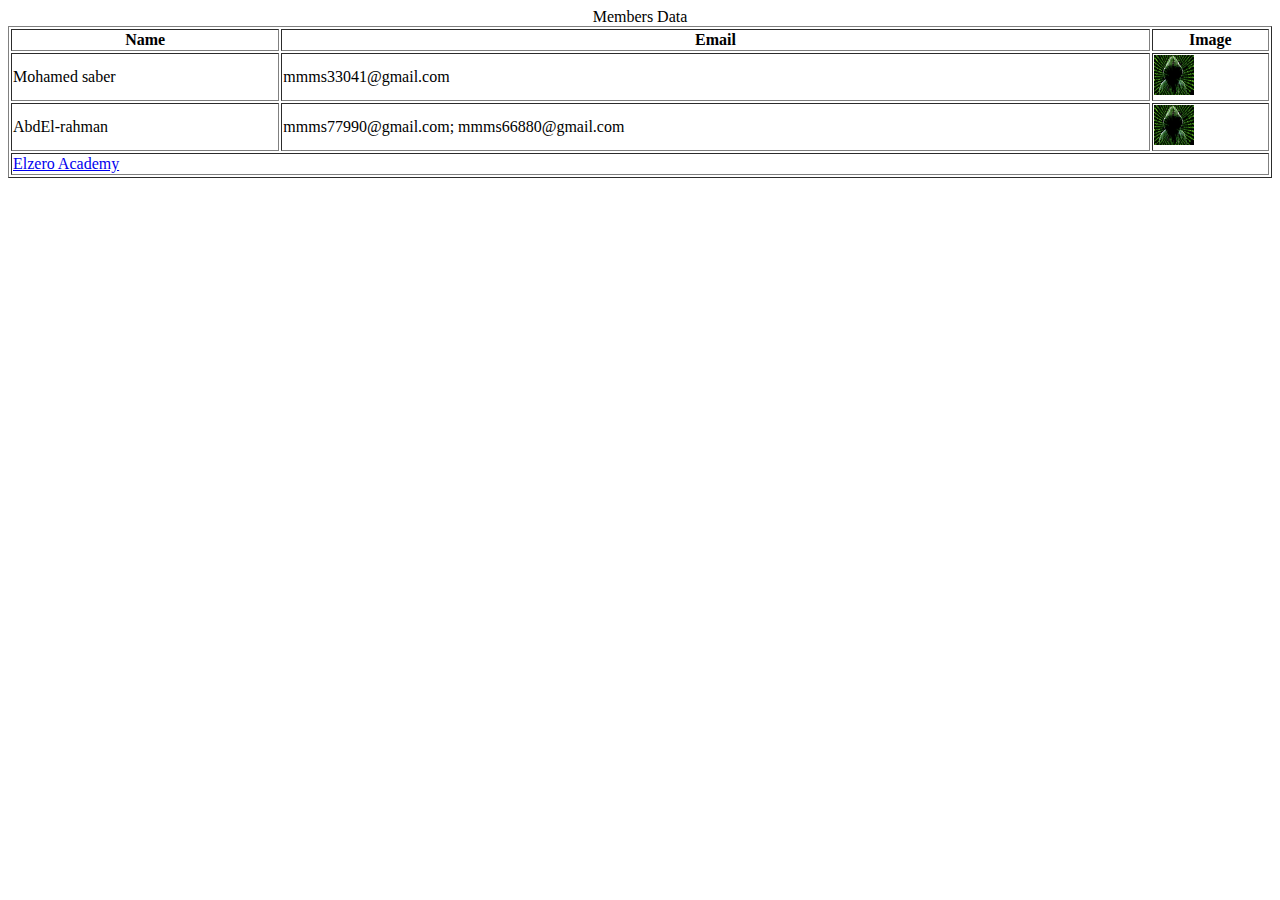
<file: assignment01/Index.html>
<!DOCTYPE html>
<html lang="en">

<head>
  <meta charset="UTF-8">
  <meta name="viewport" content="width=device-width, initial-scale=1.0">
  <title>Document</title>
</head>

<body>
  <table border="1" width="100%">
    <caption>Members Data</caption>
    <tr>
      <th>Name</th>
      <th>Email</th>
      <th>Image</th>
    </tr>
    <tr>
      <td>Mohamed saber</td>
      <td>mmms33041@gmail.com</td>
      <td><img src="images/hacker-attack-mask-internet.jpg" style="width: 40px; height: 40px;" alt="Profile Image"></td>
    </tr>
    <tr>
      <td>AbdEl-rahman</td>
      <td>mmms77990@gmail.com; mmms66880@gmail.com</td>
      <td><img src="images/hacker-attack-mask-internet.jpg" style="width: 40px; height: 40px;" alt="Profile Image"></td>
    </tr>
    <tr>
      <td colspan="4"><a href="http://elzero.org">Elzero Academy</a>
      </td>
    </tr>
  </table>
</body>

</html>
</file>
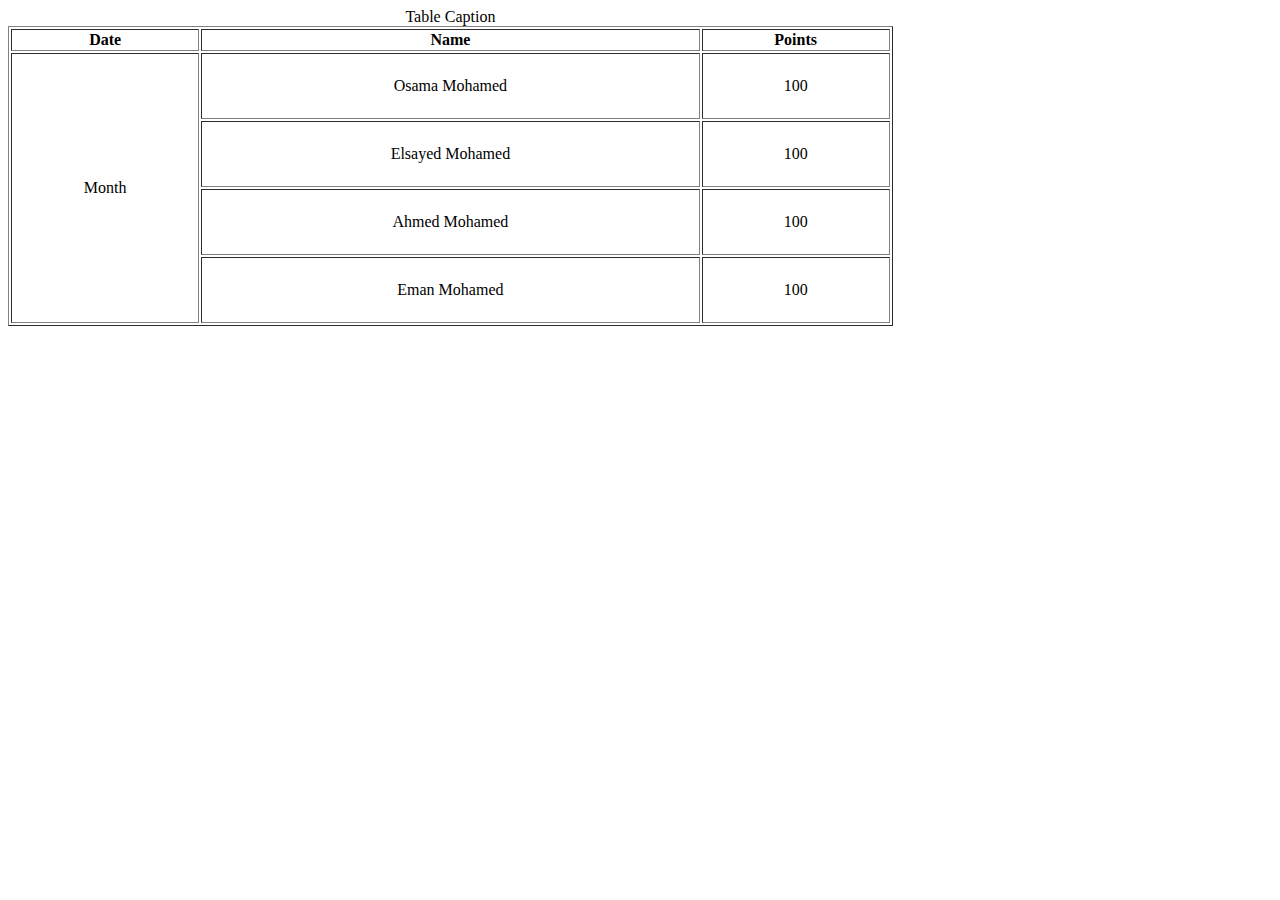
<file: assignment02/Index.html>
<!DOCTYPE html>
<html lang="en">

<head>
  <meta charset="UTF-8">
  <meta name="viewport" content="width=device-width, initial-scale=1.0">
  <title>Document</title>
</head>

<body>
  <table border="1" width="70%" height="300px">
    <caption>Table Caption</caption>
    <thead>
      <tr style="text-align: center;">
        <th>Date</th>
        <th colspan="2">Name</th>
        <th>Points</th>
      </tr>
    </thead>
    <tbody>
      <tr style="text-align: center;">
        <td rowspan="4">Month</td>
        <td colspan="2">Osama Mohamed</td>
        <td>100</td>
      </tr>
      <tr style="text-align: center;">
        <td colspan="2">Elsayed Mohamed</td>
        <td>100</td>
      </tr>
      <tr style="text-align: center;">
        <td colspan="2">Ahmed Mohamed</td>
        <td>100</td>
      </tr>
      <tr style="text-align: center;">
        <td colspan="2">Eman Mohamed</td>
        <td>100</td>
      </tr>
    </tbody>
  </table>
</body>

</html>
</file>
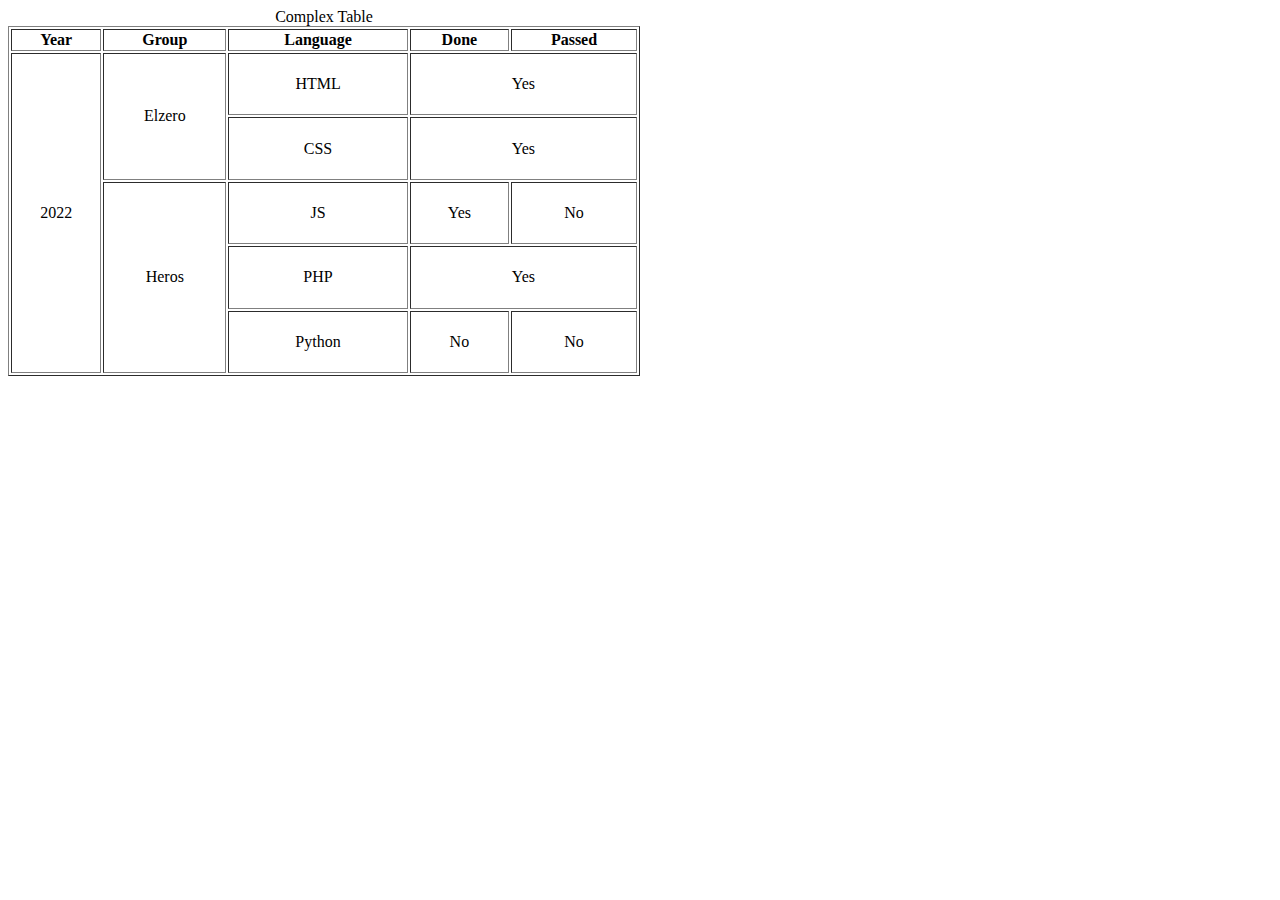
<file: assignment03/Index.html>
<!DOCTYPE html>
<html lang="en">

<head>
  <meta charset="UTF-8">
  <meta name="viewport" content="width=device-width, initial-scale=1.0">
  <title>Document</title>
</head>

<body>
  <table border="1" width="50%" height="350px" style="text-align: center;">
    <caption>Complex Table</caption>
    <thead>
      <tr>
        <th>Year</th>
        <th>Group</th>
        <th>Language</th>
        <th>Done</th>
        <th>Passed</th>
      </tr>
    </thead>
    <tbody>
      <tr>
        <td rowspan="5">2022</td>
        <td rowspan="2">Elzero</td>
        <td>HTML</td>
        <td colspan="2">Yes</td>
      </tr>
      <tr>
        <td>CSS</td>
        <td colspan="2">Yes</td>
      </tr>
      <tr>
        <td rowspan="3">Heros</td>
        <td>JS</td>
        <td>Yes</td>
        <td>No</td>
      </tr>
      <tr>
        <td>PHP</td>
        <td colspan="2">Yes</td>
      </tr>
      <tr>
        <td>Python</td>
        <td>No</td>
        <td>No</td>
      </tr>
    </tbody>
  </table>
</body>

</html>
</file>
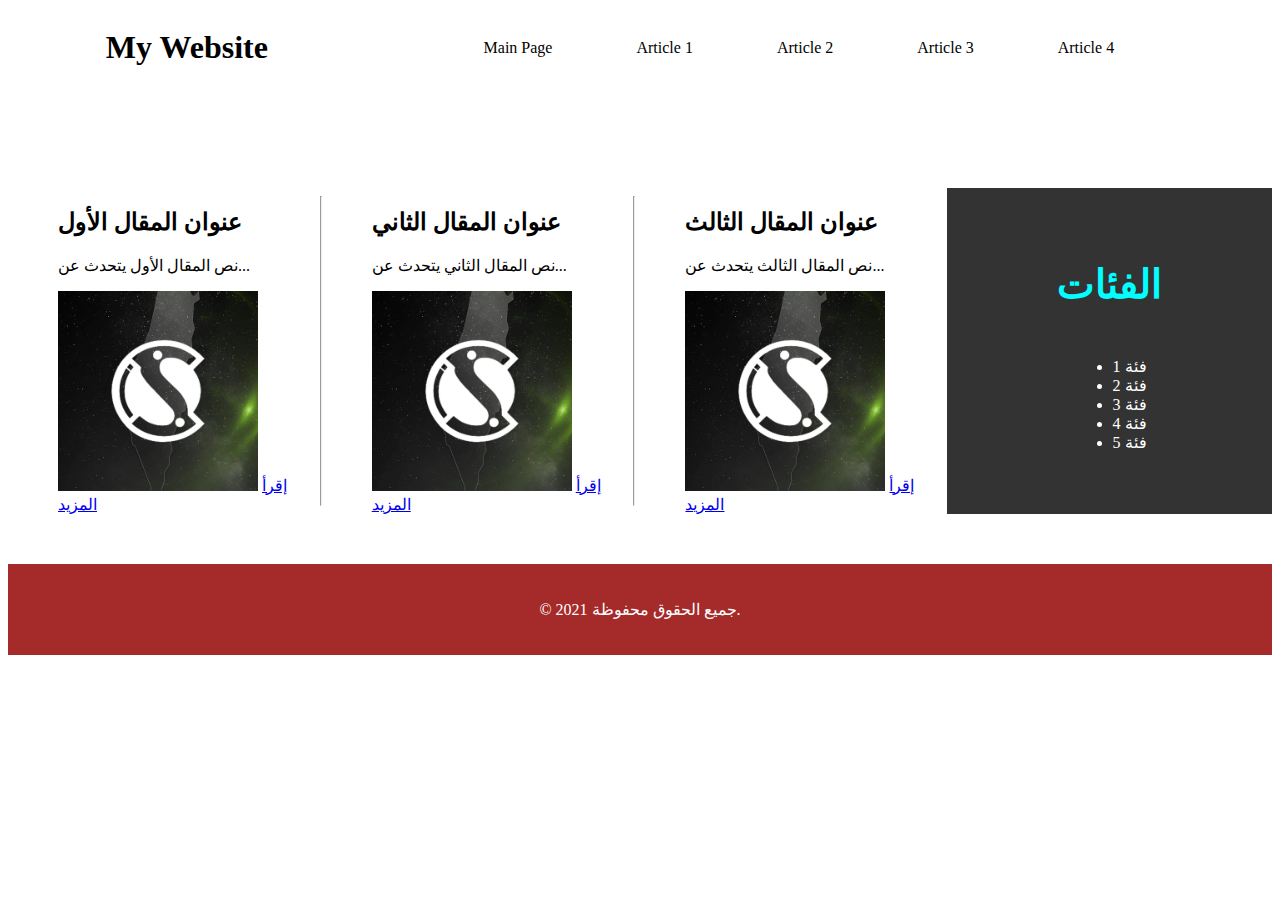
<file: assignment05/index.html>
<!DOCTYPE html>
<html lang="en">

<head>
  <meta charset="UTF-8">
  <meta name="viewport" content="width=device-width, initial-scale=1.0">
  <title>Document</title>
</head>
<link rel="stylesheet" href="css/index.css">

<body>

  <header>
    <h1>My Website</h1>
    <nav>
      <a href="#">Main Page</a>
      <a href="#">Article 1 </a>
      <a href="#">Article 2</a>
      <a href="#">Article 3</a>
      <a href="#">Article 4</a>
    </nav>
  </header>

  <main>
    <section>
      <article>
        <h2>عنوان المقال الأول</h2>
        <p>نص المقال الأول يتحدث عن...</p>
        <img src="images/WhatsApp Image 2024-02-17 at 14.21.05_659d0a3b.jpg" alt="صورة المقال الأول">
        <a href="#">إقرأ المزيد</a>
      </article>

      <hr>

      <article>
        <h2>عنوان المقال الثاني</h2>
        <p>نص المقال الثاني يتحدث عن...</p>
        <img src="images/WhatsApp Image 2024-02-17 at 14.21.05_659d0a3b.jpg" alt="صورة المقال الثاني">
        <a href="#">إقرأ المزيد</a>
      </article>

      <hr>

      <article>
        <h2>عنوان المقال الثالث</h2>
        <p>نص المقال الثالث يتحدث عن...</p>
        <img src="images/WhatsApp Image 2024-02-17 at 14.21.05_659d0a3b.jpg" alt="صورة المقال الثالث">
        <a href="#">إقرأ المزيد</a>
      </article>
    </section>

    <aside>
      <h2>الفئات</h2>
      <ul>
        <li>فئة 1</li>
        <li>فئة 2</li>
        <li>فئة 3</li>
        <li>فئة 4</li>
        <li>فئة 5</li>
      </ul>
    </aside>
  </main>

  <footer>
    <p>&copy; 2021 جميع الحقوق محفوظة.</p>
  </footer>

</body>

</html>
</file>
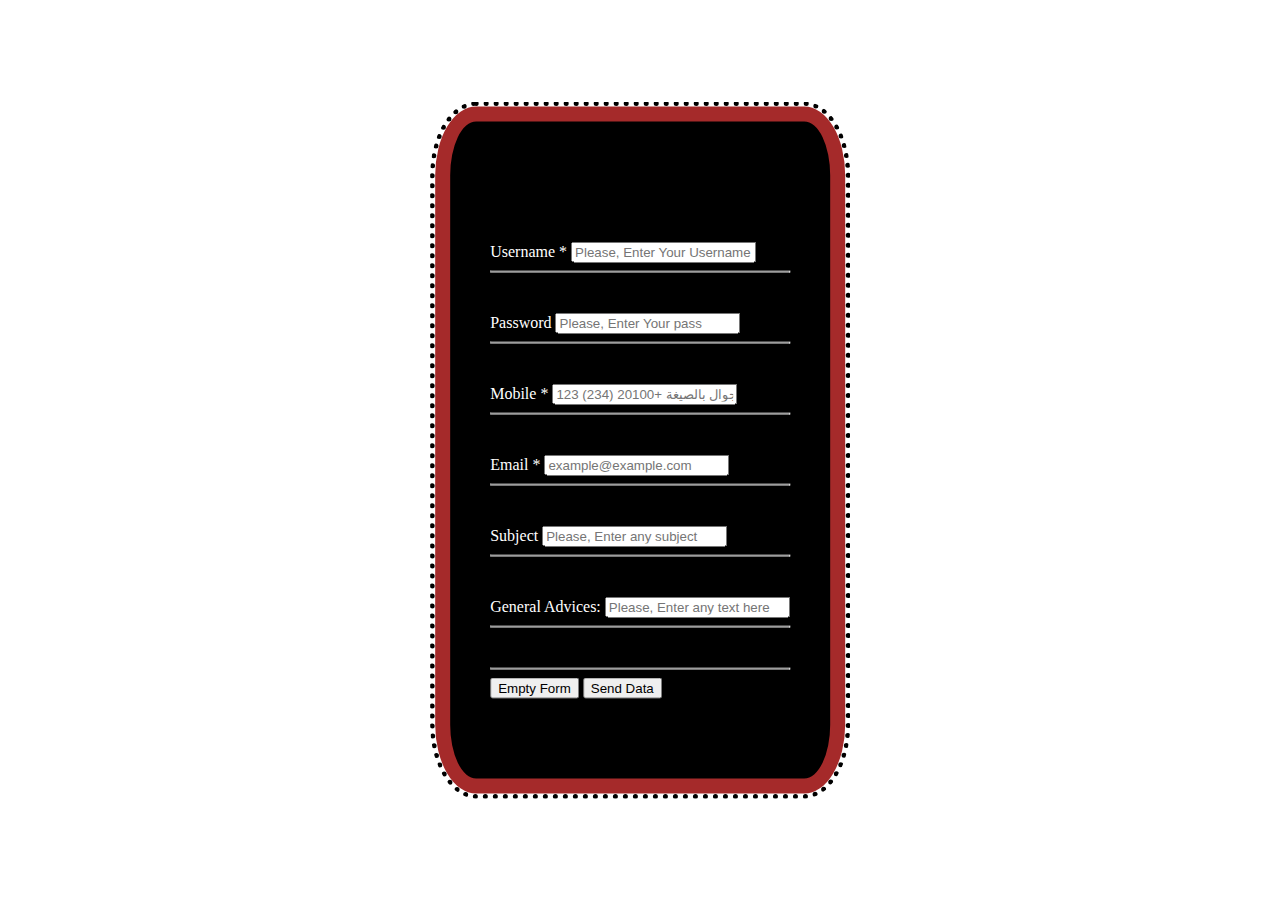
<file: assignment08/index.html>
<!DOCTYPE html>
<html lang="en">

<head>
  <meta charset="UTF-8">
  <meta name="viewport" content="width=device-width, initial-scale=1.0">
  <title>Document</title>
</head>
<link rel="stylesheet" href="css/index.css">

<body>
  <div class="mo" style="width: fit-content;background-color:black;color: white; position: absolute;
  top: 50%;left: 50%;transform: translate(-50%,-50%);padding:80px 40px;">
    <form action="" method="post">
      <div class="gh">
        <label for="username">Username *</label>
        <input type="text" id="username" name="username" required placeholder="Please, Enter Your Username">
      </div>

      <hr>

      <div class="gh">
        <label for="password">Password</label>
        <input type="password" id="password" name="password" placeholder="Please, Enter Your pass">
      </div>

      <hr>

      <div class="gh">
        <label for="mobile">Mobile *</label>
        <input type="tel" id="mobile" name="mobile" pattern="\+\d{2}\(\d{3}\)\d{3}" required
          placeholder="يرجى إدخال رقم الجوال بالصيغة +20100 (234) 123">
      </div>

      <hr>

      <div class="gh">
        <label for="email">Email *</label>
        <input type="email" id="email" name="email" required placeholder="example@example.com">
      </div>

      <hr>

      <div class="gh">
        <label for="subject">Subject</label>
        <input type="text" id="subject" name="subject" placeholder="Please, Enter any subject ">
      </div>

      <hr>

      <div class="gh">
        <label for="tips">General Advices:</label>
        <input type="text" id="tips" name="tips" placeholder="Please, Enter any text here">
      </div>

      <hr>

      <!-- حقل مخفي -->
      <div class="gh">
        <input type="hidden" name="hiddenField" value="123">
      </div>

      <hr>

      <!-- زر لحذف النموذج -->
      <input type="reset" value="Empty Form">

      <!-- زر لإرسال البيانات -->
      <input type="submit" value="Send Data">
    </form>
  </div>
</body>

</html>
</file>
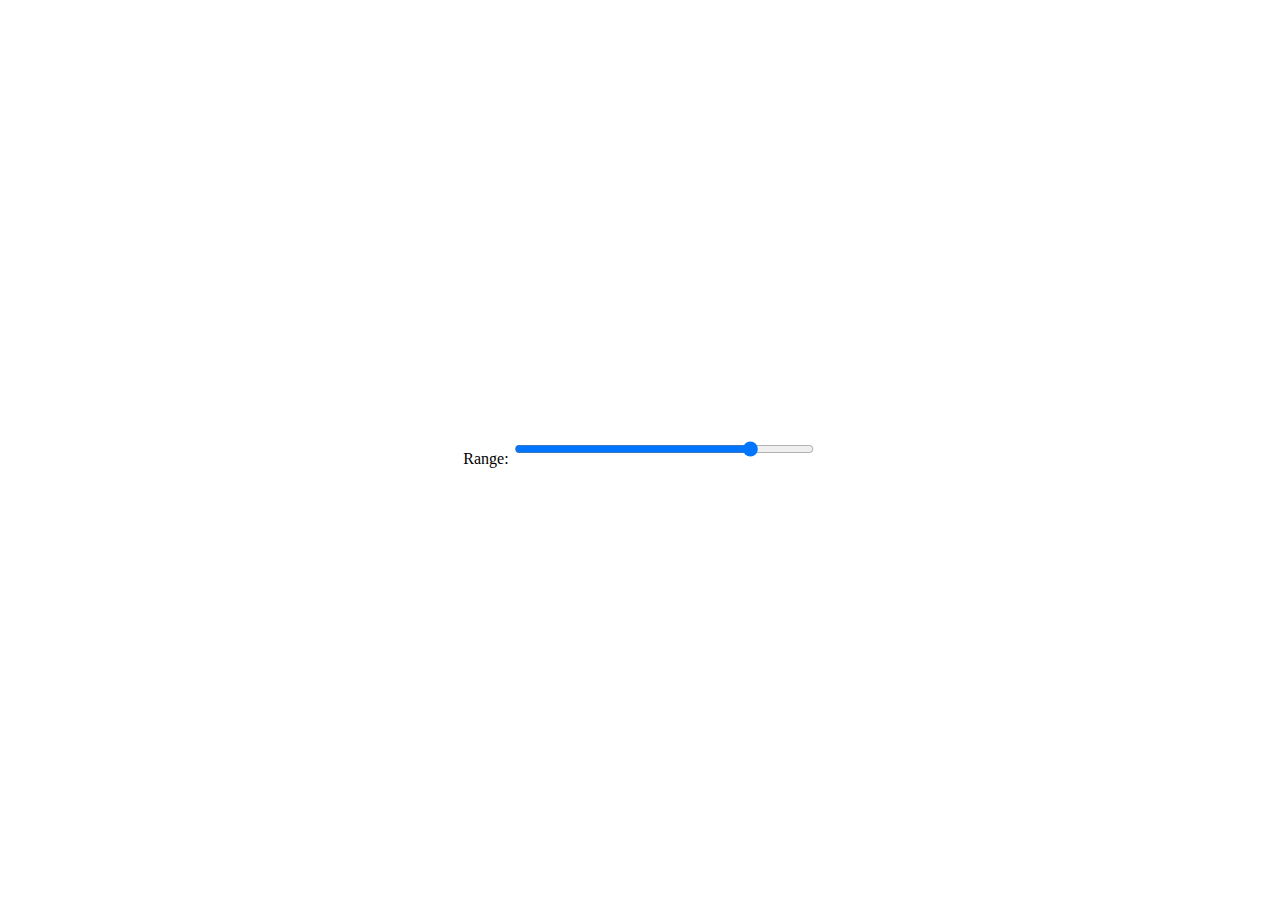
<file: assignment09/index.html>
<!DOCTYPE html>
<html lang="en">

<head>
  <meta charset="UTF-8">
  <meta name="viewport" content="width=device-width, initial-scale=1.0">
  <title>Document</title>
</head>
<link rel="stylesheet" href="css/index.css">

<body>
  <form action="">
    <label for="123">Range:</label>
    <input id="123" type="range" name="range" min="0" max="500" step="50" value="400">
  </form>
</body>

</html>
</file>
<file: assignment05/css/index.css>
header {
  display: flex;
  justify-content: space-around;
  align-items: center;

}

header nav a {
  text-decoration: none;
  margin-right: 40px;
  color: black;
  padding: 10px 20px;
}

header nav a:hover {
  background-color: brown;
  color: white;
  border: 3px solid aqua;
  outline: 1px solid black;
  border-radius: 30px 30px 30px 30px;
  transition: all 1s;
}

main {
  padding-top: 100px;
  display: flex;
  justify-content: space-between;
}

main section {
  display: flex;
  justify-content: space-evenly;
}

main article img {
  width: 200px;
  height: 200px;
  max-width: 100%;
}

main article {
  margin-left: 50px;
}

main aside {
  background-color: #333;
  color: white;
  width: 20%;
  padding: 40px;
  display: flex;
  flex-direction: column;
  align-items: center;
}

main aside h2 {
  font-size: 40px;
  color: aqua;
}

footer {
  margin-top: 50px;
  background-color: brown;
  color: white;
  padding: 20px;
  text-align: center;
}
</file>
<file: assignment08/css/index.css>
.mo form .gh {
  margin-top: 40px;
}

.mo {
  border-radius: 10%;
  border: 15px solid brown;
  outline: 5px dotted black;
}
</file>
<file: assignment09/css/index.css>
form {
  position: absolute;
  top: 50%;
  left: 50%;
  transform: translate(-50%, -50%);
}

form input {
  position: relative;
  width: 300px;
  height: 30px;
  align-items: center;
}
</file>
